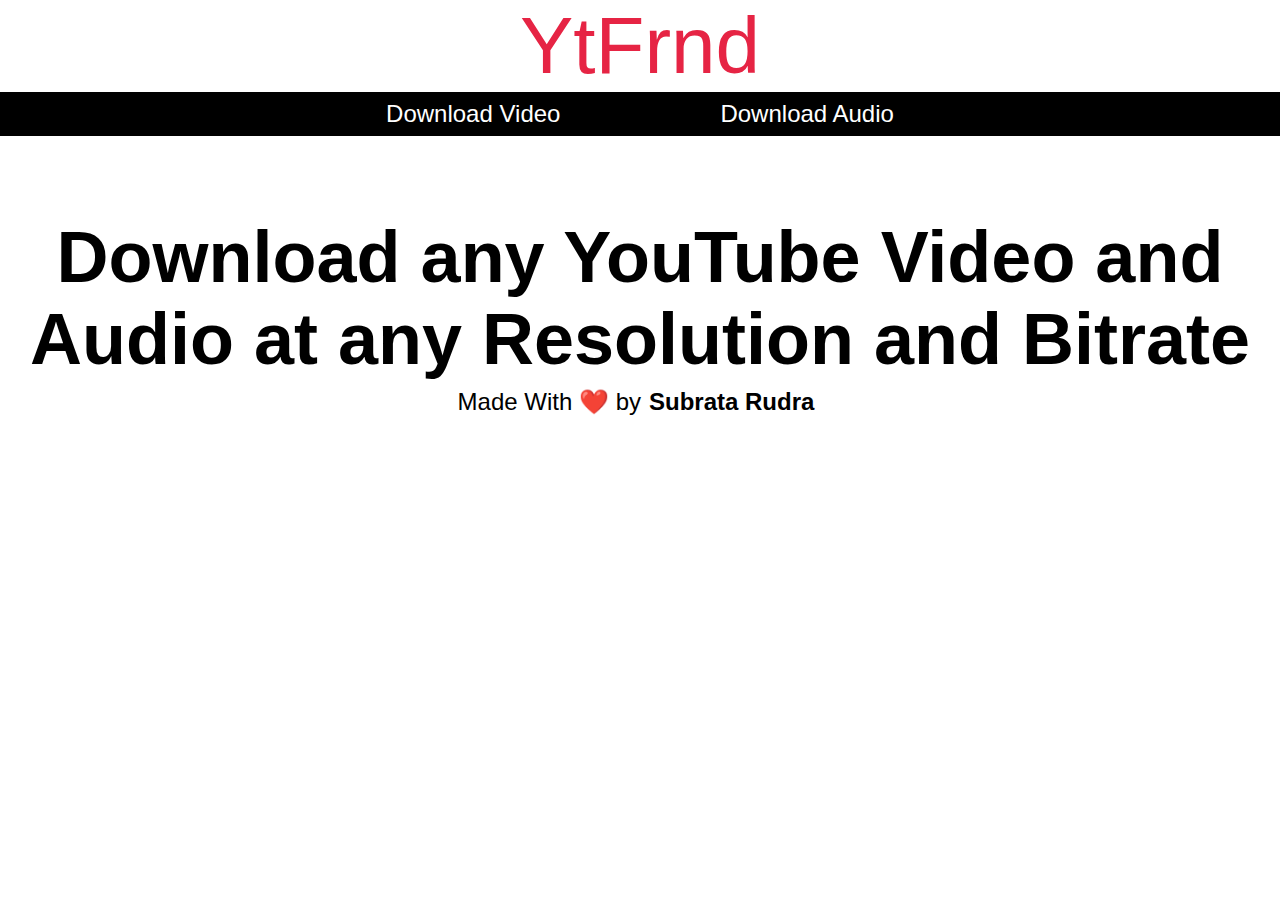
<file: index.html>
<!DOCTYPE html>
<html lang="en">
  <head>
    <meta charset="UTF-8" />
    <meta name="viewport" content="width=device-width, initial-scale=1.0" />
    <link rel="shortcut icon" href="favicon.jpg" type="image/x-icon" />
    <link rel="stylesheet" href="style.css" />
    <script defer src="script.js"></script>
    <title>YtFrnd</title>
  </head>
  <body>
    <div class="container">
      <div class="head">
        <a href="/Frontend/index.html">YtFrnd</a>
      </div>
      <div class="nav">
        <ul>
          <li><a href="./video.html">Download Video</a></li>
          <li><a href="./audio.html">Download Audio</a></li>
        </ul>
      </div>
      <div class="dummy">
        <h2>Download any YouTube Video and Audio at any Resolution and Bitrate</h2>
      </div>
    </div>
    <div class="footer">
      Made With ❤️ by
      <a href="https://github.com/Subrata-Rudra" target="_blank">Subrata Rudra</a>
    </div>
  </body>
</html>
</file>
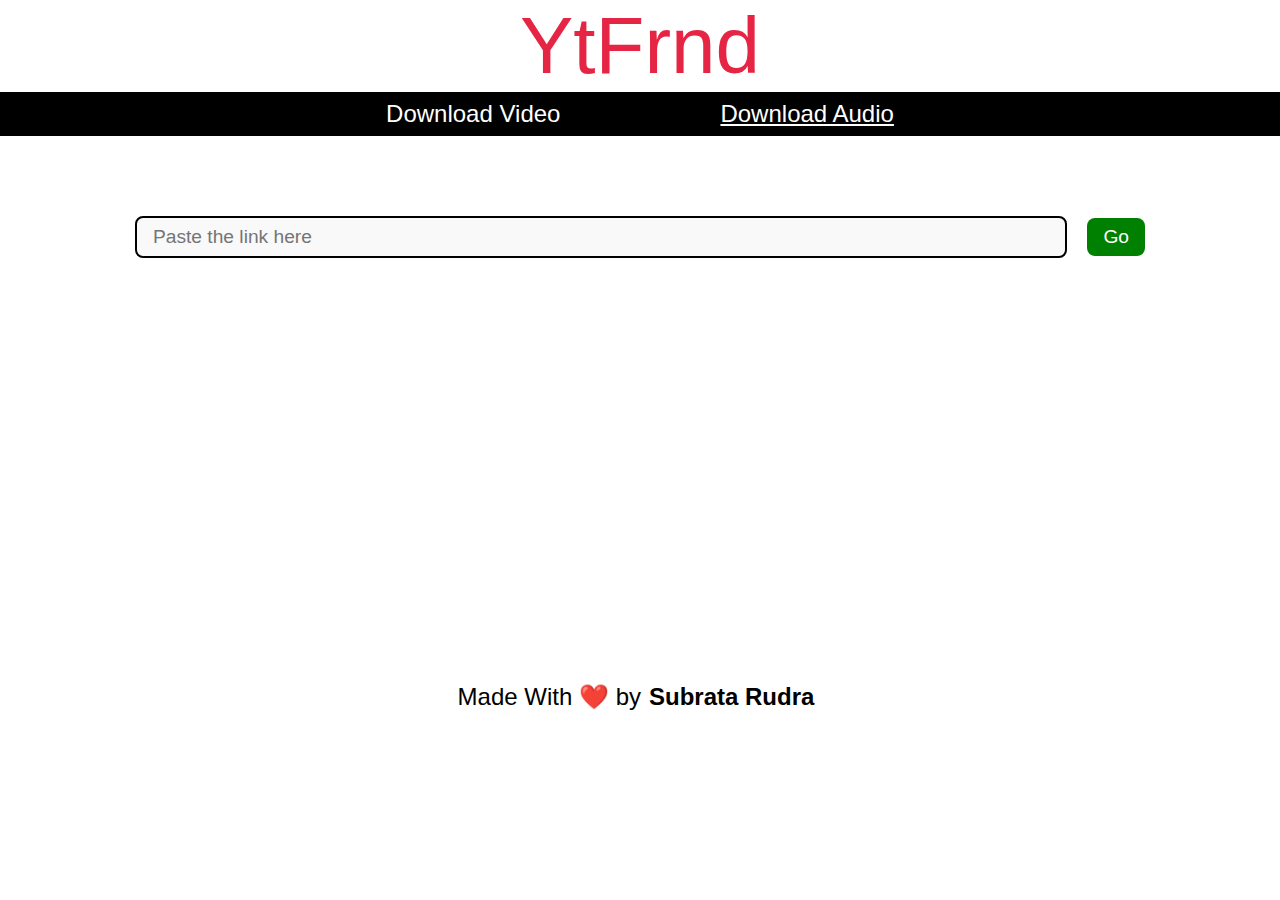
<file: audio.html>
<!DOCTYPE html>
<html lang="en">
  <head>
    <meta charset="UTF-8" />
    <meta name="viewport" content="width=device-width, initial-scale=1.0" />
    <link rel="shortcut icon" href="favicon.jpg" type="image/x-icon" />
    <link rel="stylesheet" href="style.css" />
    <script defer src="script.js"></script>
    <title>YtFrnd | Download Audio</title>
  </head>
  <body>
    <div class="container">
      <div class="head">
        <a href="/index.html">YtFrnd</a>
      </div>
      <div class="nav">
        <ul>
          <li><a href="./video.html">Download Video</a></li>
          <li><a id="a2" href="./audio.html">Download Audio</a></li>
        </ul>
      </div>
      <div id="inp1">
        <input
          id="link1"
          type="text"
          placeholder="Paste the link here"
        />
        <button onclick="getAudio()">Go</button>
      </div>
      <div id="main1" class="invisible">
        <img
          id="thumbnail1"
          src="/audio.jpg"
          alt="Video Thumbnail"
        />
        <h3 id="a_title" class="title"></h3>
        <div class="table">
          <table>
            <thead class="colName">
              <th>Bitrate</th>
              <th>Link</th>
            </thead>
            <tbody id="table_body1"></tbody>
          </table>
        </div>
      </div>
    </div>
    <div class="footer">
      Made With ❤️ by
      <a href="https://github.com/Subrata-Rudra" target="_blank"
        >Subrata Rudra</a
      >
    </div>
  </body>
</html>
</file>
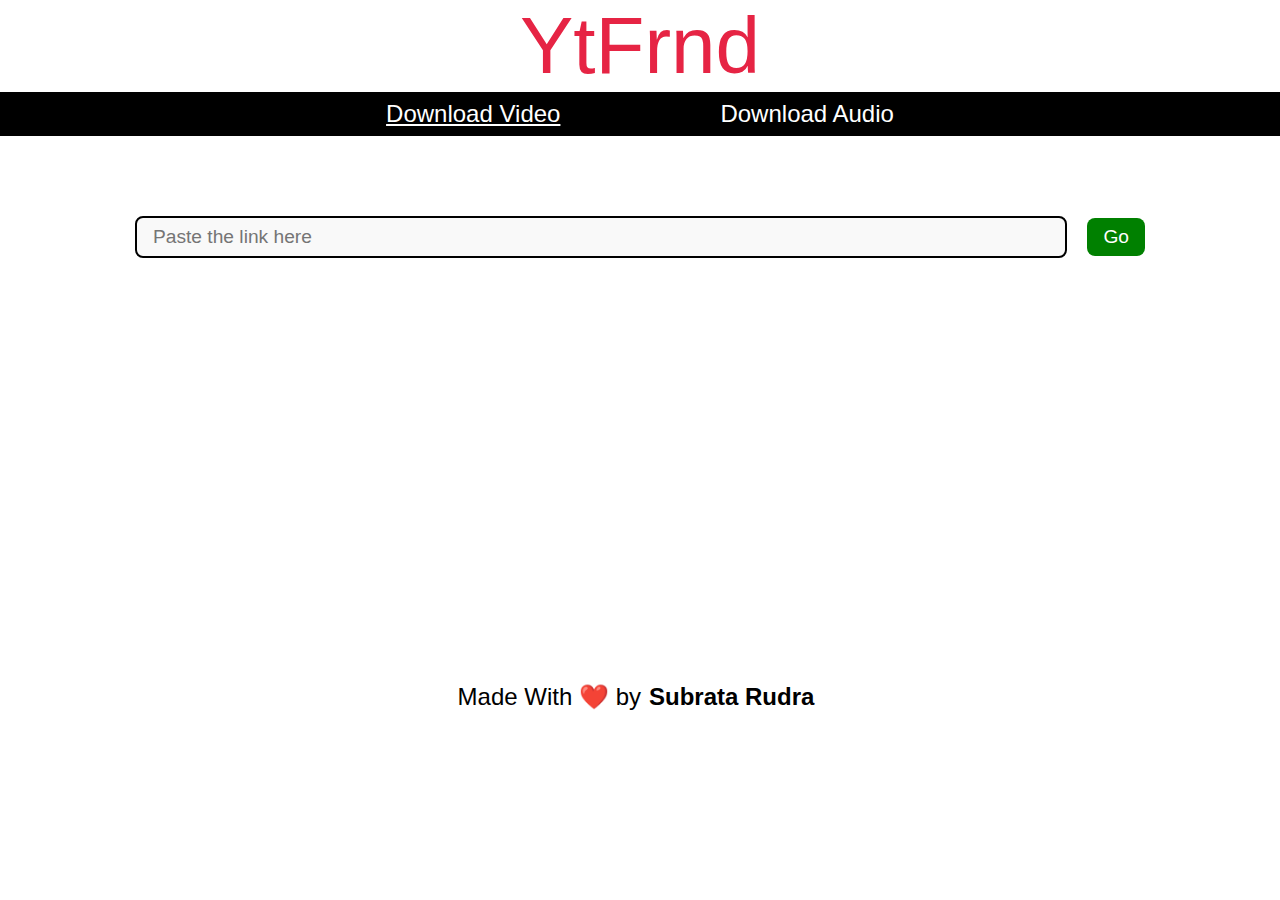
<file: video.html>
<!DOCTYPE html>
<html lang="en">
  <head>
    <meta charset="UTF-8" />
    <meta name="viewport" content="width=device-width, initial-scale=1.0" />
    <link rel="shortcut icon" href="favicon.jpg" type="image/x-icon" />
    <link rel="stylesheet" href="style.css" />
    <script defer src="script.js"></script>
    <title>YtFrnd | Download Video</title>
  </head>
  <body>
    <div class="container">
      <div class="head">
        <a href="/index.html">YtFrnd</a>
      </div>
      <div class="nav">
        <ul>
          <li><a id="v1" href="./video.html">Download Video</a></li>
          <li><a href="./audio.html">Download Audio</a></li>
        </ul>
      </div>
      <div id="inp">
        <input
          id="link"
          type="text"
          placeholder="Paste the link here"
        />
        <button onclick="getVideo()">Go</button>
      </div>
      <div id="main" class="invisible">
        <img
          id="thumbnail"
          src="/video.jpg"
          alt="Video Thumbnail"
        />
        <h3 id="v_title" class="title"></h3>
        <div class="table">
          <table>
            <thead class="colName">
              <th>Resolution</th>
              <th>Link</th>
            </thead>
            <tbody id="table_body"></tbody>
          </table>
        </div>
      </div>
    </div>
    <div class="footer">
      Made With ❤️ by
      <a href="https://github.com/Subrata-Rudra" target="_blank"
        >Subrata Rudra</a
      >
    </div>
  </body>
</html>
</file>
<file: style.css>
* {
  margin: 0;
  padding: 0;
  font-family: "Lucida Sans", "Lucida Sans Regular", "Lucida Grande",
    "Lucida Sans Unicode", Geneva, Verdana, sans-serif;
}

.container {
  display: flex;
  flex-direction: column;
  align-items: center;
}

.head a {
  text-decoration: none;
  font-size: 5rem;
  color: rgb(230, 36, 68);
}

.nav {
  background-color: black;
  width: 100vw;
}

.nav ul {
  display: flex;
  justify-content: center;
  flex-direction: row;
}

.nav ul li {
  margin: 0 4rem;
  padding: 0.5rem 1rem;
  list-style: none;
  text-align: center;
}

.nav ul li a {
  text-decoration: none;
  font-size: 1.5rem;
  color: white;
}

.nav ul li a.active {
  text-decoration: underline;
}

.dummy {
  font-size: 3rem;
  display: flex;
  justify-content: center;
  text-align: center;
  align-items: center;
}

.dummy h2 {
  margin-top: 5rem;
  padding: 0 1rem;
}

.footer {
  display: flex;
  justify-content: center;
  align-items: center;
  font-size: 1.5rem;
}

.footer a {
  padding: 0.5rem 0.5rem;
  font-size: 1.5rem;
  text-decoration: none;
  font-weight: bold;
  display: flex;
  justify-content: center;
  align-items: center;
  color: black;
  position: sticky;
}

#main,
#main1 {
  display: flex;
  flex-direction: column;
  align-items: center;
}

#thumbnail,
#thumbnail1 {
  margin-top: 1rem;
  width: 500px;
  height: 300px;
}

.title {
  margin-top: 1rem;
  font-size: 1.7rem;
  text-align: center;
}

#inp input,
#inp1 input {
  margin-top: 5rem;
  padding: 0.5rem 1rem;
  font-size: 1.2rem;
  width: 70vw;
  border-radius: 0.5rem;
  border: 2px solid black;
  background-color: rgb(249, 249, 249);
  outline: none;
}

#inp button,
#inp1 button {
  font-size: 1.2rem;
  border-radius: 0.5rem;
  margin-left: 1rem;
  padding: 0.5rem 1rem;
  background-color: green;
  color: white;
  border: none;
  cursor: pointer;
}

.invisible {
  visibility: hidden;
}

.table {
  margin: 1rem 1rem 1rem;
  display: flex;
  flex-direction: column;
  justify-content: center;
  align-items: center;
}

th {
  padding: 0.5rem 1.2rem;
  margin-left: 7rem;
  justify-content: space-between;
  font-size: 1.8rem;
  background-color: rgb(5, 193, 8);
  color: white;
}

td {
  border: 1px solid #dddddd;
  text-align: center;
  padding: 1rem;
}

td a {
  text-decoration: none;
  color: rgb(6, 138, 6);
  font-weight: bold;
}

@media screen and (max-width: 925px) and (min-width: 600px) {
  .head a {
    font-size: 3.5rem;
  }

  .nav ul li {
    margin: 0 1rem;
    padding: 0.5rem 1rem;
  }

  .nav ul li a {
    font-size: 1.2rem;
  }

  .dummy {
    font-size: 2rem;
  }
}

@media screen and (max-width: 599px) and (min-width: 405px) {
  .head a {
    font-size: 2.5rem;
  }

  .nav ul li {
    margin: 0 0.5rem;
    padding: 0.7rem 0.5rem;
  }

  .nav ul li a {
    font-size: 1rem;
  }

  .dummy {
    font-size: 1rem;
  }

  #inp input,
  #inp1 input {
    margin-top: 3rem;
    padding: 0.5rem 0.8rem;
    font-size: 1rem;
  }

  #inp button,
  #inp1 button {
    font-size: 1.1rem;
    border-radius: 0.5rem;
    margin-left: 0.8rem;
    padding: 0.5rem 1rem;
  }

  #thumbnail,
  #thumbnail1 {
    width: 400px;
    height: 200px;
  }

  .title {
    font-size: 1.3rem;
  }

  th {
    font-size: 1.2rem;
  }

  td {
    padding: 0.7rem;
  }

  .footer {
    font-size: 1rem;
  }

  .footer a {
    padding: 0.5rem 0.5rem;
    font-size: 1rem;
  }
}

@media screen and (max-width: 404px) {
  .head a {
    font-size: 2rem;
  }

  .nav ul li {
    margin: 0 0.5rem;
    padding: 0.7rem 0.5rem;
  }

  .nav ul li a {
    font-size: 0.8rem;
  }

  .dummy {
    font-size: 0.8rem;
  }

  #inp input,
  #inp1 input {
    margin-top: 3rem;
    padding: 0.3rem 0.5rem;
    font-size: 1rem;
  }

  #inp button,
  #inp1 button {
    font-size: 1rem;
    border-radius: 0.5rem;
    margin-left: 0.3rem;
    padding: 0.4rem 0.8rem;
  }

  #thumbnail,
  #thumbnail1 {
    width: 285px;
    height: 150px;
  }

  .title {
    font-size: 1.1rem;
  }

  th {
    font-size: 1rem;
  }

  td {
    padding: 0.5rem;
  }

  .footer {
    font-size: 0.8rem;
  }

  .footer a {
    padding: 0.5rem 0.5rem;
    font-size: 1rem;
  }
}
</file>
